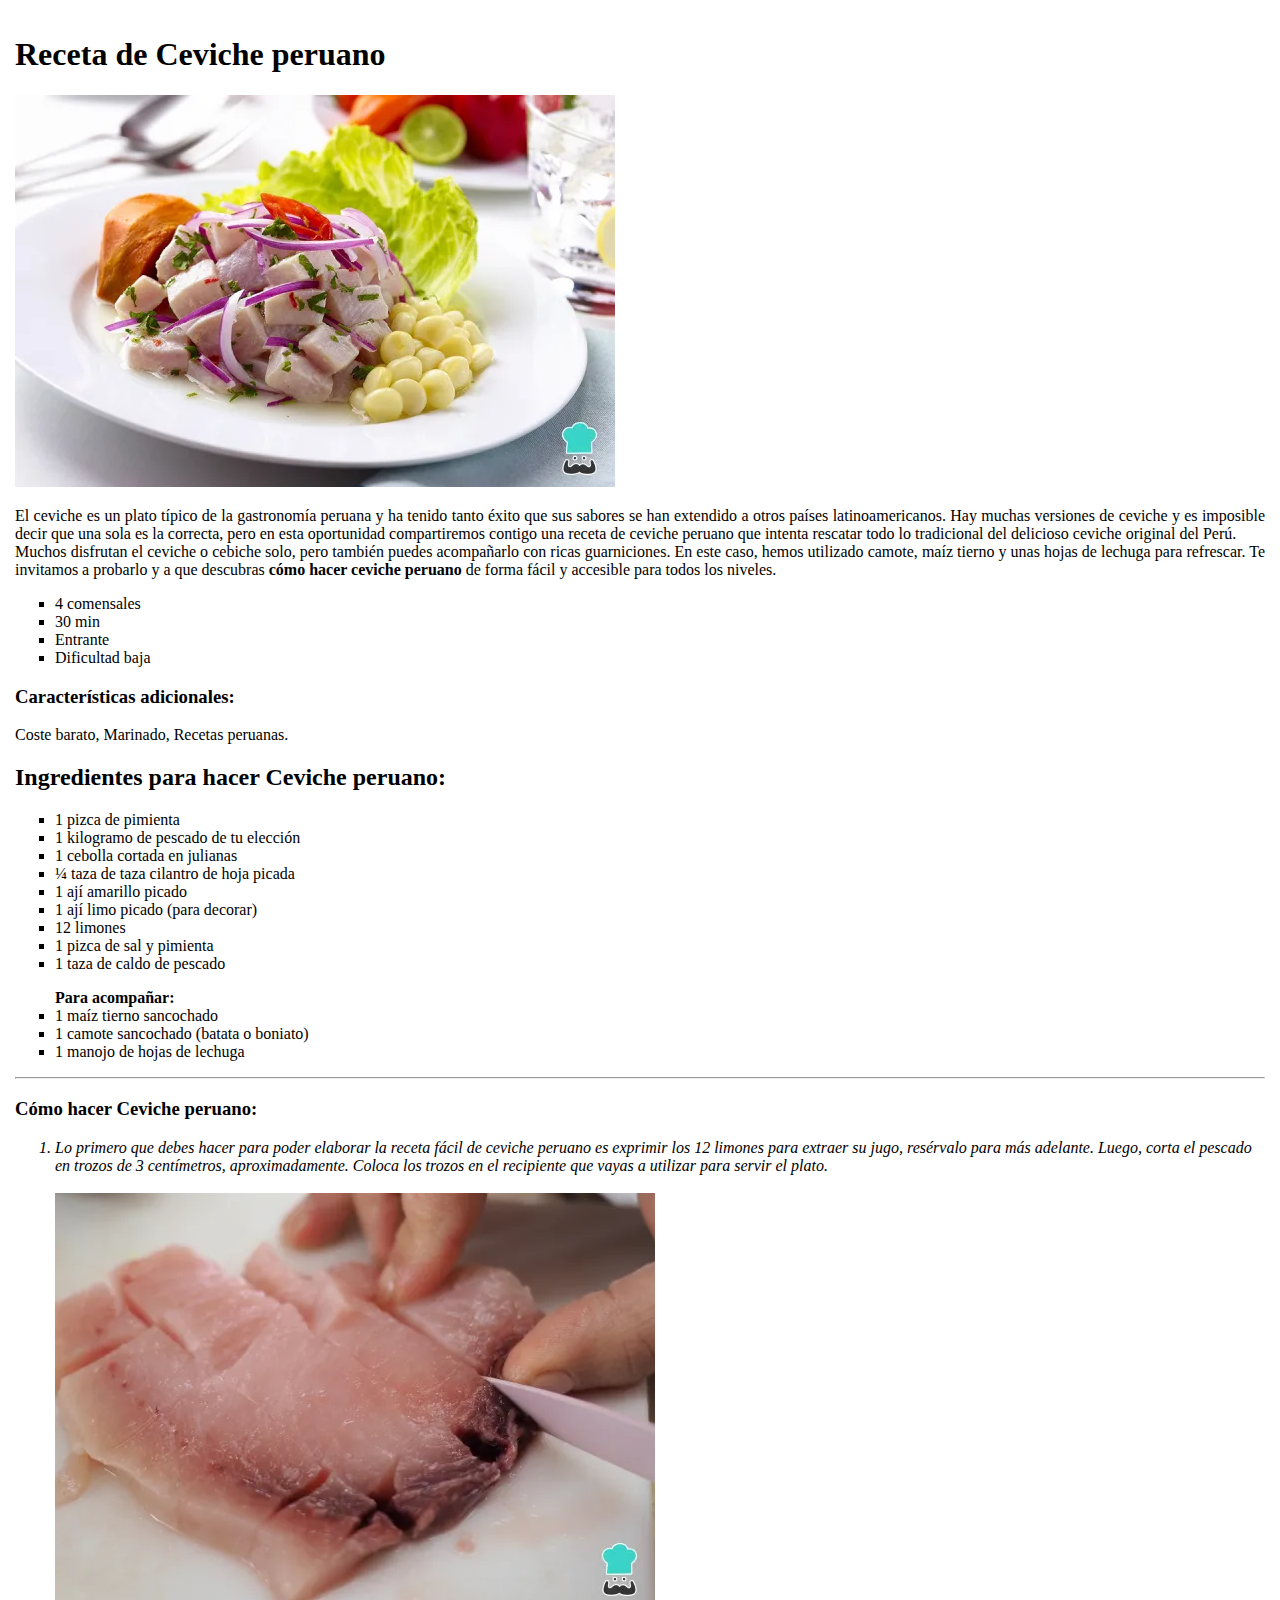
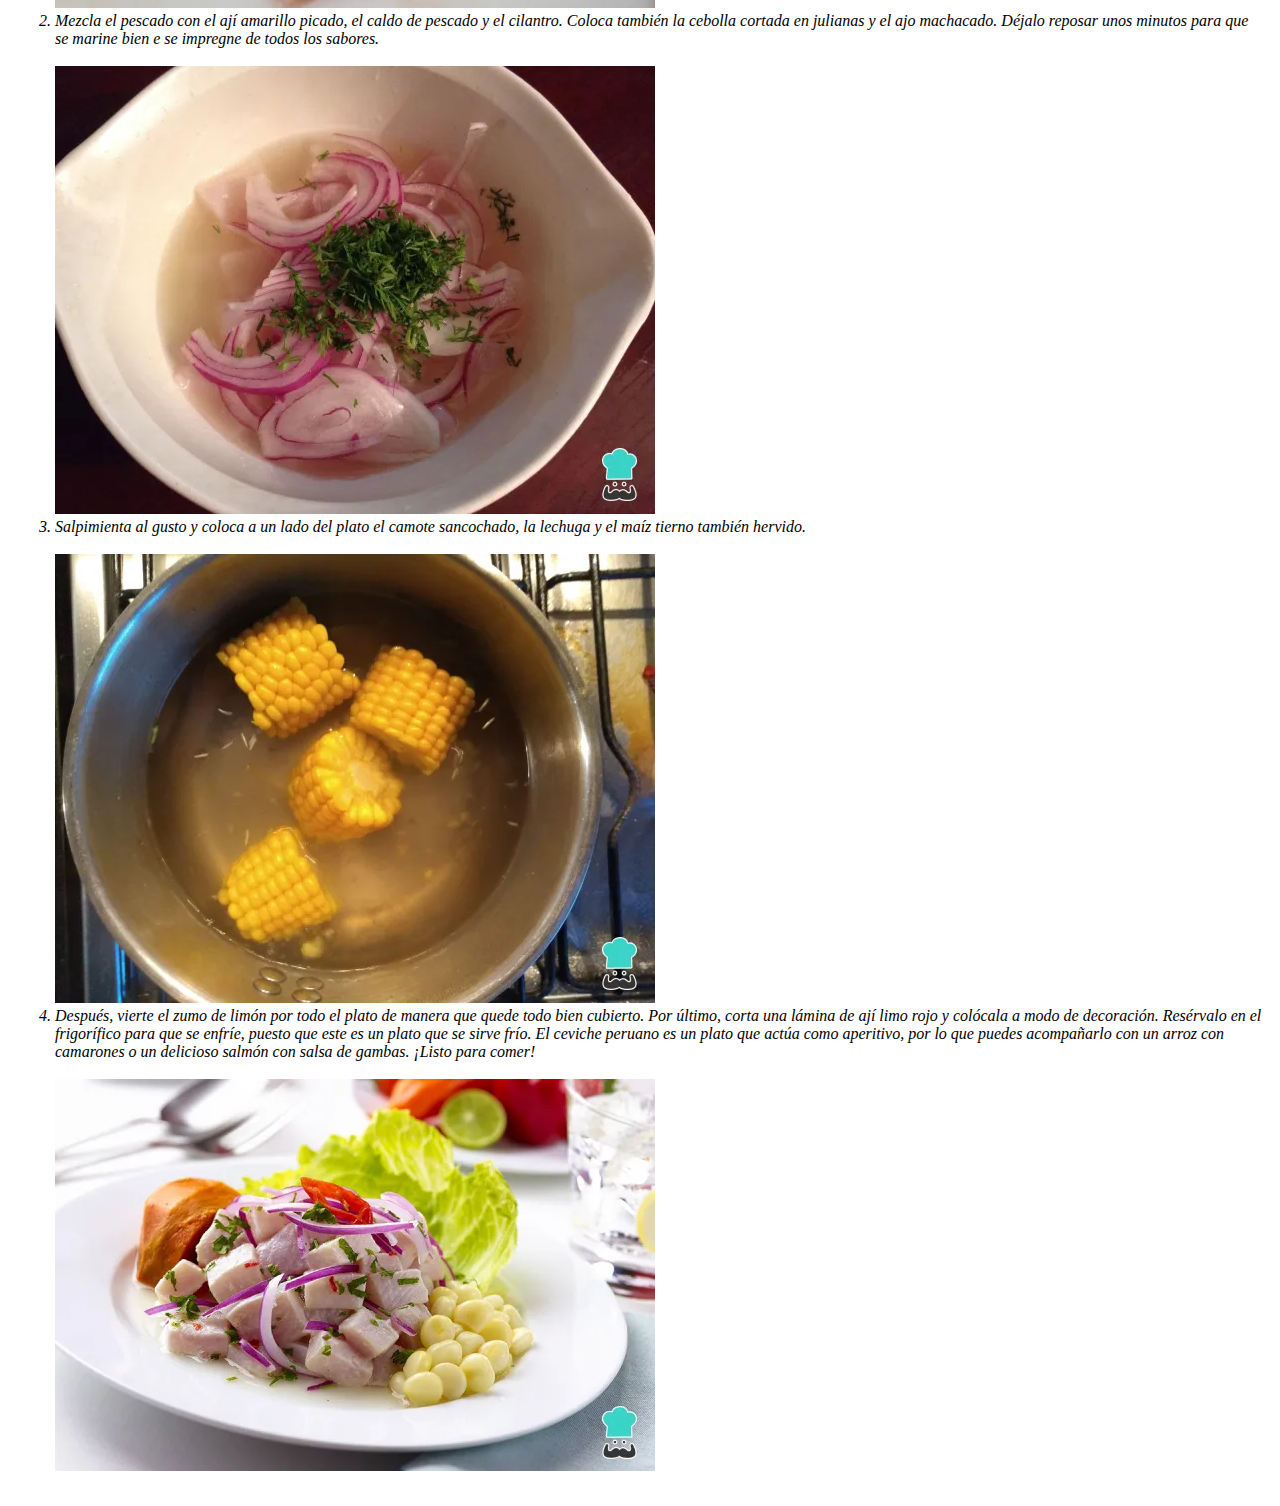
<file: odin-recipes/index.html>
<!DOCTYPE html>
<html lang="en">
<head>
    <meta charset="UTF-8">
    <meta name="viewport" content="width=device-width, initial-scale=1.0">
    <link rel="stylesheet" href="css/style.css">
    <title>Odin-Receipes</title>
</head>
<body>
    <h1>Receta de Ceviche peruano</h1>
    <img src="https://daviz-357.github.io/my-odin-projects/odin-recipes/img/ceviche_peruano_18147_600.webp" alt="image.png">
    <p>
        El ceviche es un plato típico de la gastronomía peruana y ha tenido tanto éxito
        que sus sabores se han extendido a otros países latinoamericanos.
        Hay muchas versiones de ceviche y es imposible decir que una sola es la correcta,
        pero en esta oportunidad compartiremos contigo una receta de ceviche peruano
        que intenta rescatar todo lo tradicional del delicioso ceviche original del Perú.
        <br>
        Muchos disfrutan el ceviche o cebiche solo, pero también puedes acompañarlo
        con ricas guarniciones. En este caso, hemos utilizado camote, maíz tierno y
        unas hojas de lechuga para refrescar. Te invitamos a probarlo y a que descubras
        <span>cómo hacer ceviche peruano</span> de forma fácil y accesible para todos los niveles.
    </p>
    <div class="table">

    <ul>
        <li>4 comensales</li>
        <li>30 min</li>
        <li>Entrante</li>
        <li>Dificultad baja</li>
    </div>
    <h3>Características adicionales:</h3> Coste barato, Marinado, Recetas peruanas.
    <h2>Ingredientes para hacer Ceviche peruano:</h2>
    <ul>
        <li> 1 pizca de pimienta</li>
        <li> 1 kilogramo de pescado de tu elección</li>
        <li> 1 cebolla cortada en julianas</li>
        <li> ¼ taza de taza cilantro de hoja picada</li>
        <li> 1 ají amarillo picado</li>
        <li> 1 ají limo picado (para decorar)</li>
        <li> 12 limones</li>
        <li> 1 pizca de sal y pimienta</li>
        <li> 1 taza de caldo de pescado </li>
    </ul>
    <ul> <span>Para acompañar: </span>
        <li> 1 maíz tierno sancochado</li>
        <li> 1 camote sancochado (batata o boniato)</li>
        <li> 1 manojo de hojas de lechuga</li>
    </ul>

    <hr>
    <h3>Cómo hacer Ceviche peruano:</h3>
        <ol>
            <li> Lo primero que debes hacer para poder elaborar la receta fácil de ceviche peruano es exprimir los 12 limones para extraer su jugo, resérvalo para más adelante. Luego, corta el pescado en trozos de 3 centímetros, aproximadamente. Coloca los trozos en el recipiente que vayas a utilizar para servir el plato.
            </li>
            <br>
            <img src="https://daviz-357.github.io/my-odin-projects/odin-recipes/img/ceviche_peruano_18147_paso_0_600.webp">
            <li> Mezcla el pescado con el ají amarillo picado, el caldo de pescado y el cilantro. Coloca también la cebolla cortada en julianas y el ajo machacado. Déjalo reposar unos minutos para que se marine bien e se impregne de todos los sabores.
            </li>
            <br>
            <img src="https://daviz-357.github.io/my-odin-projects/odin-recipes/img/ceviche_peruano_18147_paso_1_600.webp">
            <li> Salpimienta al gusto y coloca a un lado del plato el camote sancochado, la lechuga y el maíz tierno también hervido.
            </li>
            <br>
            <img src="https://daviz-357.github.io/my-odin-projects/odin-recipes/img/ceviche_peruano_18147_paso_2_600.webp">
            <li> Después, vierte el zumo de limón por todo el plato de manera que quede todo bien cubierto. Por último, corta una lámina de ají limo rojo y colócala a modo de decoración. Resérvalo en el frigorífico para que se enfríe, puesto que este es un plato que se sirve frío. El ceviche peruano es un plato que actúa como aperitivo, por lo que puedes acompañarlo con un arroz con camarones o un delicioso salmón con salsa de gambas. ¡Listo para comer!
            </li>
            <br>
            <img src="https://daviz-357.github.io/my-odin-projects/odin-recipes/img/ceviche_peruano_18147_paso_3_600.webp">
        </ol>
</body>
</html>
</file>
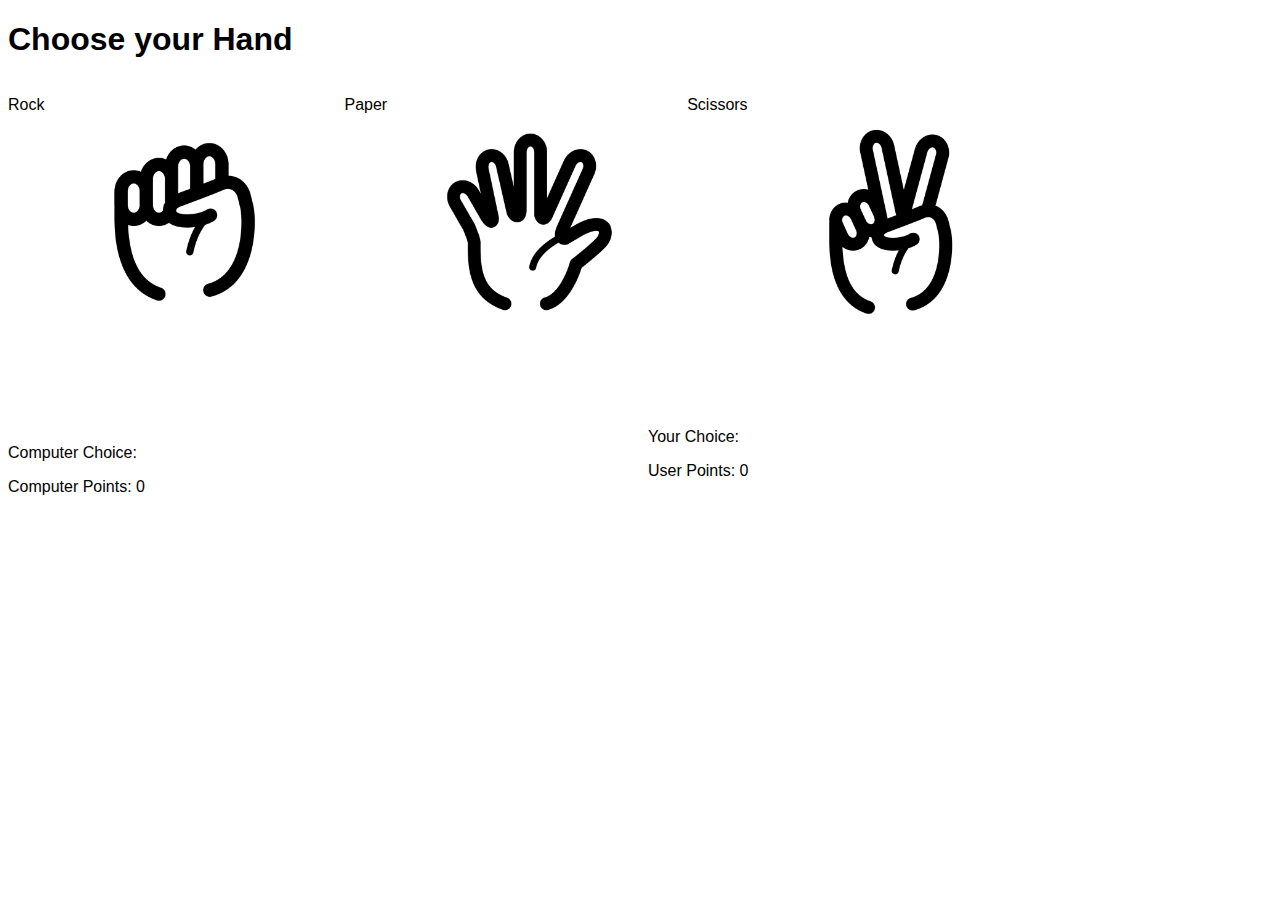
<file: rock-paper-scissors/index.html>
<!DOCTYPE html>
<html lang="en">
<head>
    <meta charset="UTF-8">
    <meta name="viewport" content="width=device-width, initial-scale=1.0">
    <link rel="stylesheet" href="css/styles.css">
    <title>Rock Paper Scissors Game</title>
</head>
<body>

    <h1> Choose your Hand </h1>

    <div class="container">
        <p> Rock </p>
        <img class="rock" src="img/rock.png" alt="">

        <p> Paper </p>
        <img class="paper" src="img/paper.png" alt="">

        <p> Scissors </p>
        <img class="scissors" src="img/Scissors.png" alt="">
    </div>

    <div class="resultado">
        <p id="result"></p>
    </div>

    <div class="table">
                <div class="computer">
                <p>Computer Choice: <span id="computerElection"> </span></p>
                <p>Computer Points: <span id="computerScore">0</span></p>
            </div>

            <div class="user">
                <p>Your Choice: <span id="userElection"> </span></p>
                <p>User Points: <span id="userScore">0</span></p>
            </div>

    </div>



    <script src="js/script.js"></script>
</body>
</html>
</file>
<file: odin-recipes/css/style.css>
body{
 margin: auto;
 padding: 15px;
}

p{
    text-align: justify;
}

span {
    font-weight: bold;
}

ul > li {
    list-style: square;
}

ol > li {
    font-style: italic;
}
</file>
<file: rock-paper-scissors/css/styles.css>
*{
 font-family: 'Lucida Sans', 'Lucida Sans Regular', 'Lucida Grande', 'Lucida Sans Unicode', Geneva, Verdana, sans-serif;
}

img {
    width: 300px;
}

.container{
    display: flex;
}

.resultado{
    display: flex;
    justify-content: center;
}

#result{
    font-size: x-large;
    text-align: center;
}

.table{
    columns: 2;
}
</file>
